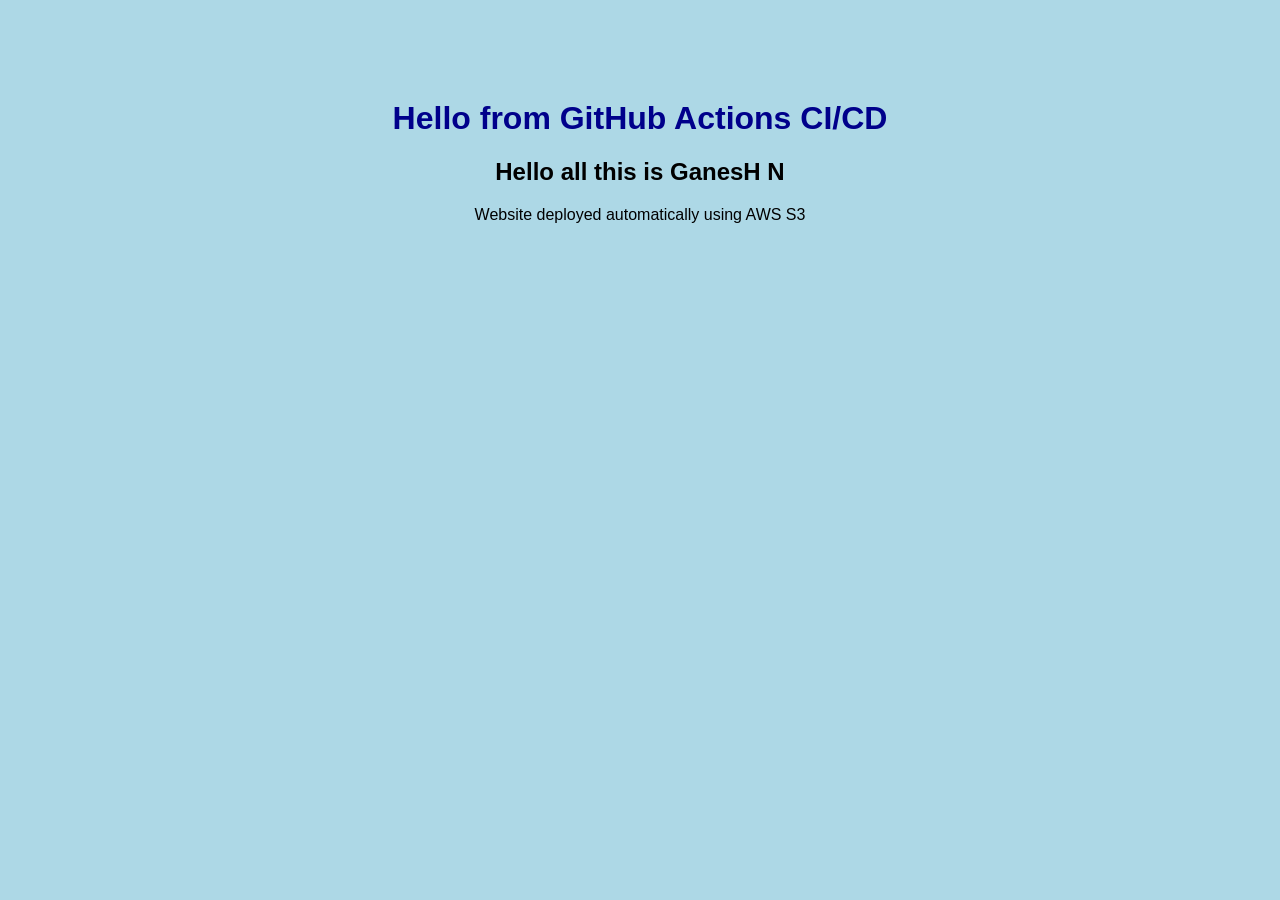
<file: index.html>
<!DOCTYPE html>
<html>
<head>
    <title>My DevOps Website, this is a demo static website</title>
    <link rel="stylesheet" href="style.css">
</head>
<body>
    <h1>Hello from GitHub Actions CI/CD</h1>
    <h2>Hello all this is GanesH N</h2>
    <p>Website deployed automatically using AWS S3</p>
</body>
</html>
</file>
<file: style.css>
body {
    background-color: lightblue;
    text-align: center;
    margin-top: 100px;
    font-family: Arial;
}

h1 {
    color: darkblue;
}
</file>
